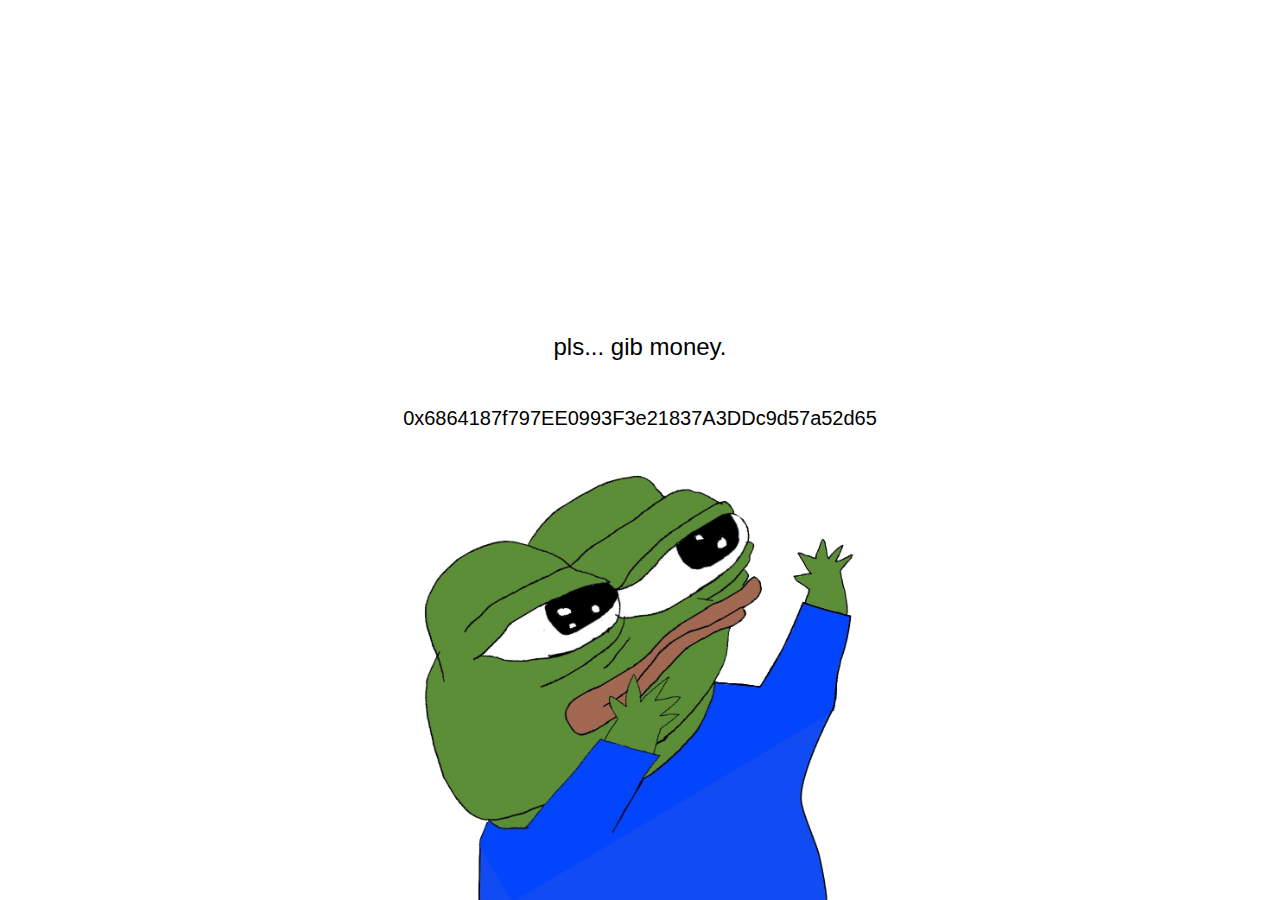
<file: index.html>
<!DOCTYPE html>
<html lang="en">
  <head>
    <meta charset="utf-8" />
    <meta
      name="viewport"
      content="width=device-width, initial-scale=1, shrink-to-fit=no"
    />

    <link
      rel="stylesheet"
      href="https://stackpath.bootstrapcdn.com/bootstrap/4.3.1/css/bootstrap.min.css"
      integrity="sha384-ggOyR0iXCbMQv3Xipma34MD+dH/1fQ784/j6cY/iJTQUOhcWr7x9JvoRxT2MZw1T"
      crossorigin="anonymous"
    />
    <link rel="stylesheet" href="style.css" />

    <title>Gib Money</title>
  </head>
  <body>
    <div class="container">
      <div class="snowContainer">
        <img
          alt="snowflakes"
          src="dollar.png"
          class="snowExample"
          style="
            -webkit-animation-delay: -1s;
            animation-delay: -1s;
            -webkit-animation-duration: 3s;
            animation-duration: 4s;
            left: 50%;
            right: 50%;
          "
        />
        <img
          alt="snowflakes"
          src="dollar.png"
          class="snowExample"
          style="
            -webkit-animation-delay: 1s;
            animation-delay: 1s;
            -webkit-animation-duration: 3s;
            animation-duration: 4s;
            left: 48%;
            right: 52%;
          "
        />
        <img
          alt="snowflakes"
          src="dollar.png"
          class="snowExample"
          style="
            -webkit-animation-delay: -2s;
            animation-delay: -2s;
            -webkit-animation-duration: 4s;
            animation-duration: 4s;
            left: 53%;
            right: 47%;
          "
        />
        <img
          alt="snowflakes"
          src="dollar.png"
          class="snowExample"
          style="
            -webkit-animation-delay: 3s;
            animation-delay: 3s;
            -webkit-animation-duration: 4s;
            animation-duration: 4s;
            left: 55%;
            right: 45%;
          "
        />
        <img
          alt="snowflakes"
          src="dollar.png"
          class="snowExample"
          style="
            -webkit-animation-delay: 0s;
            animation-delay: 0s;
            -webkit-animation-duration: 5s;
            animation-duration: 5s;
            left: 51%;
            right: 49%;
          "
        />
        <img
          alt="snowflakes"
          src="dollar.png"
          class="snowExample"
          style="
            -webkit-animation-delay: -2s;
            animation-delay: -2s;
            -webkit-animation-duration: 5s;
            animation-duration: 5s;
            left: 46%;
            right: 54%;
          "
        />
        <img
          alt="snowflakes"
          src="dollar.png"
          class="snowExample"
          style="
            -webkit-animation-delay: -1s;
            animation-delay: -1s;
            -webkit-animation-duration: 5s;
            animation-duration: 5s;
            left: 35%;
            right: 65%;
          "
        />
        <img
          alt="snowflakes"
          src="dollar.png"
          class="snowExample"
          style="
            -webkit-animation-delay: -2s;
            animation-delay: -2s;
            -webkit-animation-duration: 4s;
            animation-duration: 4s;
            left: 65%;
            right: 35%;
          "
        />
      </div>

      <div class="row h-50 justify-content-center align-self-end">
        <div class="col-sm-12 align-self-end text-center">
          <h4>pls... gib money.</h4>
          <br />
          <h5>0x6864187f797EE0993F3e21837A3DDc9d57a52d65</h5>
        </div>
      </div>

      <div class="row h-50 justify-content-center">
        <div class="col-sm-10 col-md-8 col-lg-6 align-self-end text-center">
          <img src="pepe-gib-money.png" class="pepe card card-block mx-auto" />
        </div>
      </div>
    </div>

    <script
      src="https://code.jquery.com/jquery-3.3.1.slim.min.js"
      integrity="sha384-q8i/X+965DzO0rT7abK41JStQIAqVgRVzpbzo5smXKp4YfRvH+8abtTE1Pi6jizo"
      crossorigin="anonymous"
    ></script>
    <script
      src="https://cdnjs.cloudflare.com/ajax/libs/popper.js/1.14.7/umd/popper.min.js"
      integrity="sha384-UO2eT0CpHqdSJQ6hJty5KVphtPhzWj9WO1clHTMGa3JDZwrnQq4sF86dIHNDz0W1"
      crossorigin="anonymous"
    ></script>
    <script
      src="https://stackpath.bootstrapcdn.com/bootstrap/4.3.1/js/bootstrap.min.js"
      integrity="sha384-JjSmVgyd0p3pXB1rRibZUAYoIIy6OrQ6VrjIEaFf/nJGzIxFDsf4x0xIM+B07jRM"
      crossorigin="anonymous"
    ></script>
  </body>
</html>
</file>
<file: style.css>
html, body {
    height: 100%;
    width: 100%;
    overflow: hidden;
    overflow-wrap: break-word;
    background: #fff;
}

.card {
    background-color: transparent;
}

.container {
    height: 100%;
    width: 100%;
    overflow: hidden;
    overflow-wrap: break-word;
}

h1, h2, h3, h4, h5, h6 {
    color: #000;
    margin-bottom: 20px;
}

.pepe {
    height: 100%;
    width: 80%;
    vertical-align:bottom;
    border:0;
}

.snowContainer{
    width: 100%; 
    overflow: visible; 
    position: relative;
}

.snowExample{
    position: absolute; 
    top: -850px; 
    opacity: .5; 
    text-align: center; 
    width: 40px;
    animation: SnowExampleSlide ease-in infinite;
        -webkit-animation: SnowExampleSlide ease-in infinite; 
        -moz-animation: SnowExampleSlide ease-in infinite;
        -webkit-animation-fill-mode: forwards;
        -moz-animation-fill-mode: forwards;
    animation-fill-mode: forwards;
}

@keyframes SnowExampleSlide {from {position: absolute; top: -150px;} to {position: absolute; top: 700px;}}
@-webkit-keyframes SnowExampleSlide {from {position: absolute; top: -150px;} to {position: absolute; top: 700px;}}
@-moz-keyframes SnowExampleSlide {from {position: absolute; top: -150px;} to {position: absolute; top: 700px;}}
</file>
